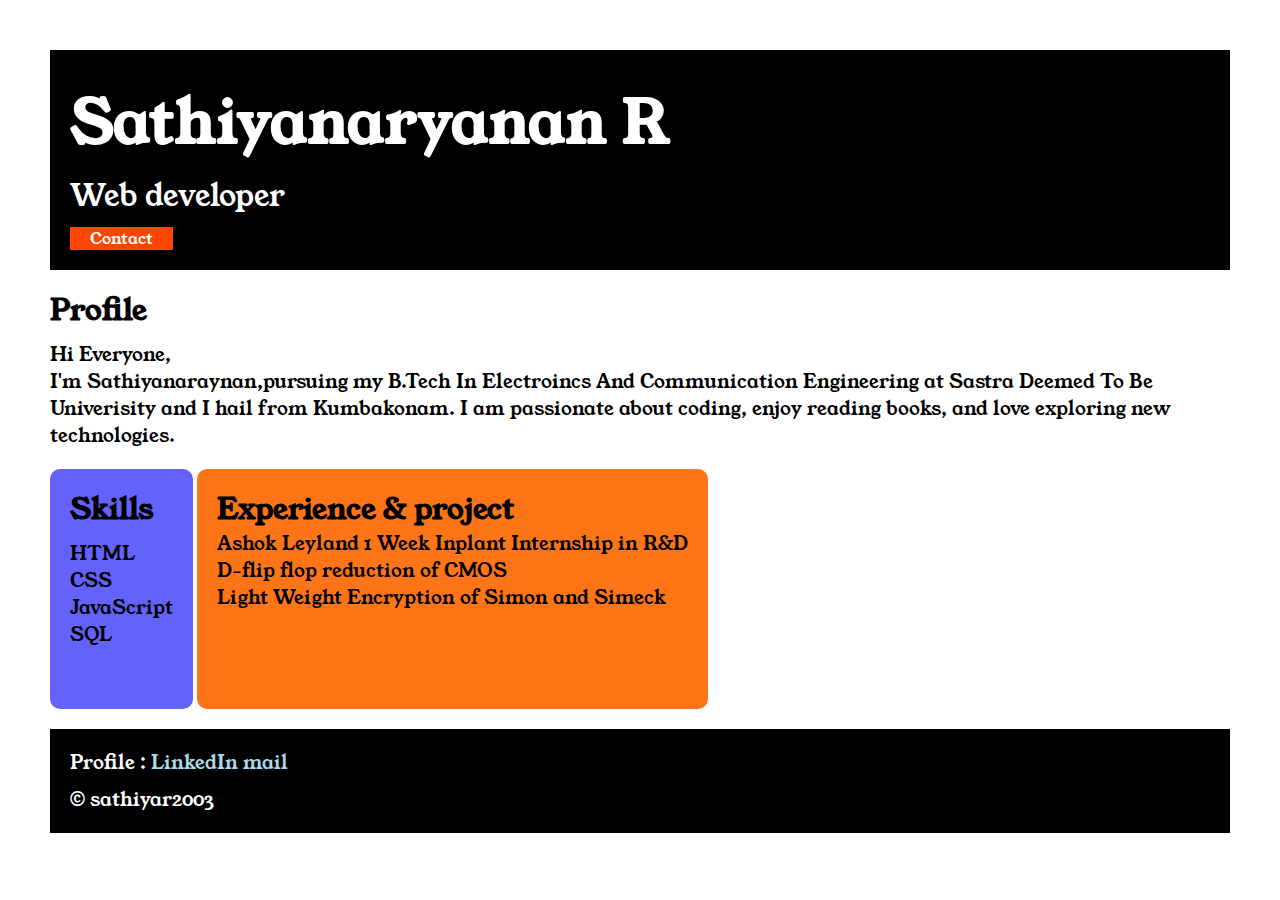
<file: index.html>
<!DOCTYPE html>
<html lang="en">
  <head>
    <meta charset="UTF-8" />
    <meta name="viewport" content="width=device-width, initial-scale=1.0" />
    <title>portfolio</title>
    <link rel="icon" type="image/x-icon" href="s-letter-logo-png-868.png" />
    <link rel="stylesheet" href="style.css" />
    <link rel="preconnect" href="https://fonts.googleapis.com">
<link rel="preconnect" href="https://fonts.gstatic.com" crossorigin>
<link href="https://fonts.googleapis.com/css2?family=Poppins:ital,wght@0,100;0,200;0,300;0,400;0,500;0,600;0,700;0,800;0,900;1,100;1,200;1,300;1,400;1,500;1,600;1,700;1,800;1,900&family=Young+Serif&display=swap" rel="stylesheet">
  </head>
  <body>
    <div class="container">
      <div class="section-one">
        <h1 class="section-one__title">Sathiyanaryanan R</h1>
        <p class="section-one__desc">Web developer</p>
        <a href="contact.html" class="section-one__btn">Contact</a>
      </div>
      <div class="section-two">
        <h2 class="section-two__title">Profile</h2>
        <p class="section-two__desc">
          Hi Everyone,<br />
          I'm Sathiyanaraynan,pursuing my B.Tech In Electroincs And
          Communication Engineering at Sastra Deemed To Be Univerisity
          and I hail from Kumbakonam. I am passionate about coding, enjoy reading books, and love exploring new technologies.
        </p>
      </div>
      <div class="section-three">
        <h2 class="section-three__title">Skills</h2>
        <ul class="section-three__desc" type="none">
          <li>HTML</li>
          <li>CSS</li>
          <li>JavaScript</li>
          <li>SQL</li>
        </ul>
      </div>
      <div class="section-four">
        <h2>Experience & project</h2>
        <ul type="none">
          <li>Ashok Leyland 1 Week Inplant Internship in R&D</li>
          <li>D-flip flop reduction of CMOS</li>
          <li>Light Weight Encryption of Simon and Simeck</li>
        </ul>
      </div>
      <div class="section-five">
        <p class="section-five__title" >Profile :
        <a href="https://www.linkedin.com/in/sathiyanarayanan-r-7b1b3b1b1/"
          >LinkedIn</a
        >
        <a href="mailto:sathiyar2003@gmail.com">mail</a>
    </p>
        <p class="section-five__desc">&copy; sathiyar2003</p>
      </div>
    </div>
  </body>
</html>
</file>
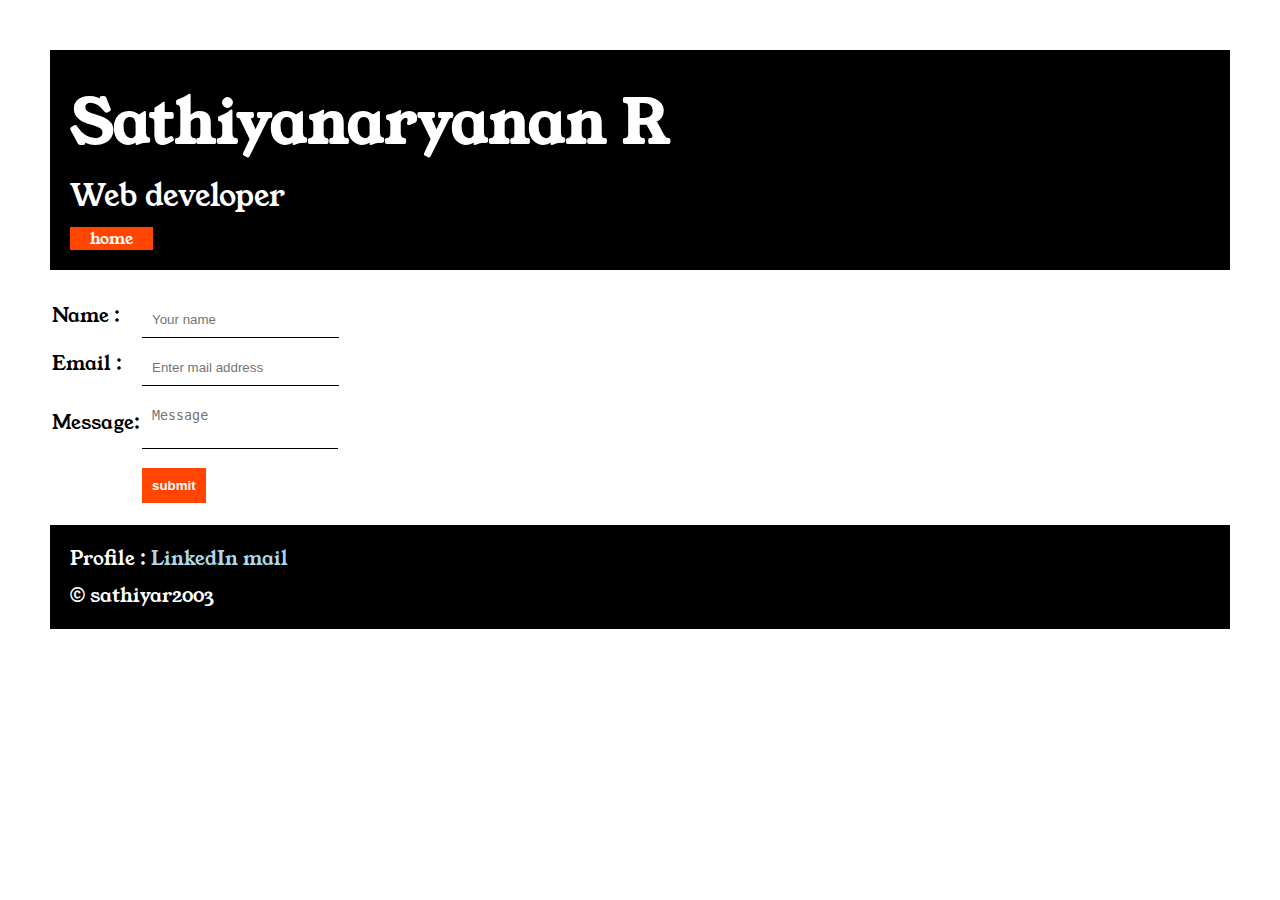
<file: contact.html>
<!DOCTYPE html>
<html lang="en">
  <head>
    <meta charset="UTF-8" />
    <meta name="viewport" content="width=device-width, initial-scale=1.0" />
    <title>portfolio</title>
    <link rel="icon" type="image/x-icon" href="s-letter-logo-png-868.png" />
    <link rel="preconnect" href="https://fonts.googleapis.com" />
    <link rel="preconnect" href="https://fonts.gstatic.com" crossorigin />
    <link
      href="https://fonts.googleapis.com/css2?family=Poppins:ital,wght@0,100;0,200;0,300;0,400;0,500;0,600;0,700;0,800;0,900;1,100;1,200;1,300;1,400;1,500;1,600;1,700;1,800;1,900&family=Young+Serif&display=swap"
      rel="stylesheet"
    />
    <link rel="stylesheet" href="style.css" />
  </head>
  <body>
    <div class="container">
      <div class="section-one">
        <h1 class="section-one__title">Sathiyanaryanan R</h1>
        <p class="section-one__desc">Web developer</p>
        <a href="index.html" class="section-one__btn">home</a>
      </div>
      <div class="section-two">
        <form>
          <table class="contact">
            <tr>
              <td>Name :</td>
              <td><input type="text" placeholder="Your name" class="contact__input" /></td>
            </tr>
            <tr>
              <td>Email :</td>
              <td><input type="email" placeholder="Enter mail address" class="contact__input"/></td>
            </tr>
            <tr>
              <td>Message:</td>
              <td><textarea type="text" placeholder="Message" class="contact__textarea"></textarea></td>
            </tr>
            <tr>
              <td></td>
              <td><button type="submit" class="contact__submit">submit</button></td>
            </tr>
          </table>
        </form>
      </div>
      <div class="section-five">
        <p class="section-five__title">
          Profile :
          <a href="https://www.linkedin.com/in/sathiyanarayanan-r-7b1b3b1b1/"
            >LinkedIn</a
          >
          <a href="mailto:sathiyar2003@gmail.com">mail</a>
        </p>
        <p class="section-five__desc">&copy; sathiyar2003</p>
      </div>
    </div>
  </body>
</html>
</file>
<file: style.css>
*{
    margin: 0;
    padding: 0;
}
body{
    font-family: "Young Serif", serif;
}
.container{
    padding:50px;
}
.section-one{
    background-color: black;
    color:white;
    padding:20px;
}
.section-one__btn{
    text-decoration: none;
    background-color:orangered;
    color:white;
    padding-left:20px;
    padding-right:20px;
    display:inline-block;
    margin-top:10px;

}
.section-one__title{
    font-size: 60px;
    margin-top:10px;
}
.section-one__desc{
    font-size:30px;
    margin-top:10px;
}
.section-two,.section-three,.section-four,.section-five{
    margin-top:20px;
    font-size:larger;
}
.section-two__desc,.section-three__desc,.section-four__desc,.section-five__desc{
    margin-top:10px;
}
.section-five{
    background-color: black;
    color:white;
    padding:20px;
}
.section-five__title a{
    color:lightblue;
    text-decoration: none;
    
}
.section-three{
    background-color:#6462FD;
    display:inline-block;
    padding:20px;
    height:200px;
    border-radius:10px;
    vertical-align: top;
}
.section-four{
    background-color: #fe7517;
    display:inline-block;
    padding:20px;
    height:200px;
    border-radius:10px;
    vertical-align: top;
}


.contact{
    margin-top:20px; 
}
.contact__input,.contact__textarea,.contact__btn,.contact__submit{
    margin-top:10px;

}
.contact__input
{
    border:none;
    border-bottom:1px solid black;
    padding:10px;
    }
.contact__textarea{
    border:none;
    border-bottom:1px solid black;
    padding:10px;
    resize:none;
}   
.contact__submit{
    background-color:orangered;
    border:transparent;
    color:white;
    padding:10px;   
    font-weight: bolder;
    margin-top:10px;

}
</file>
